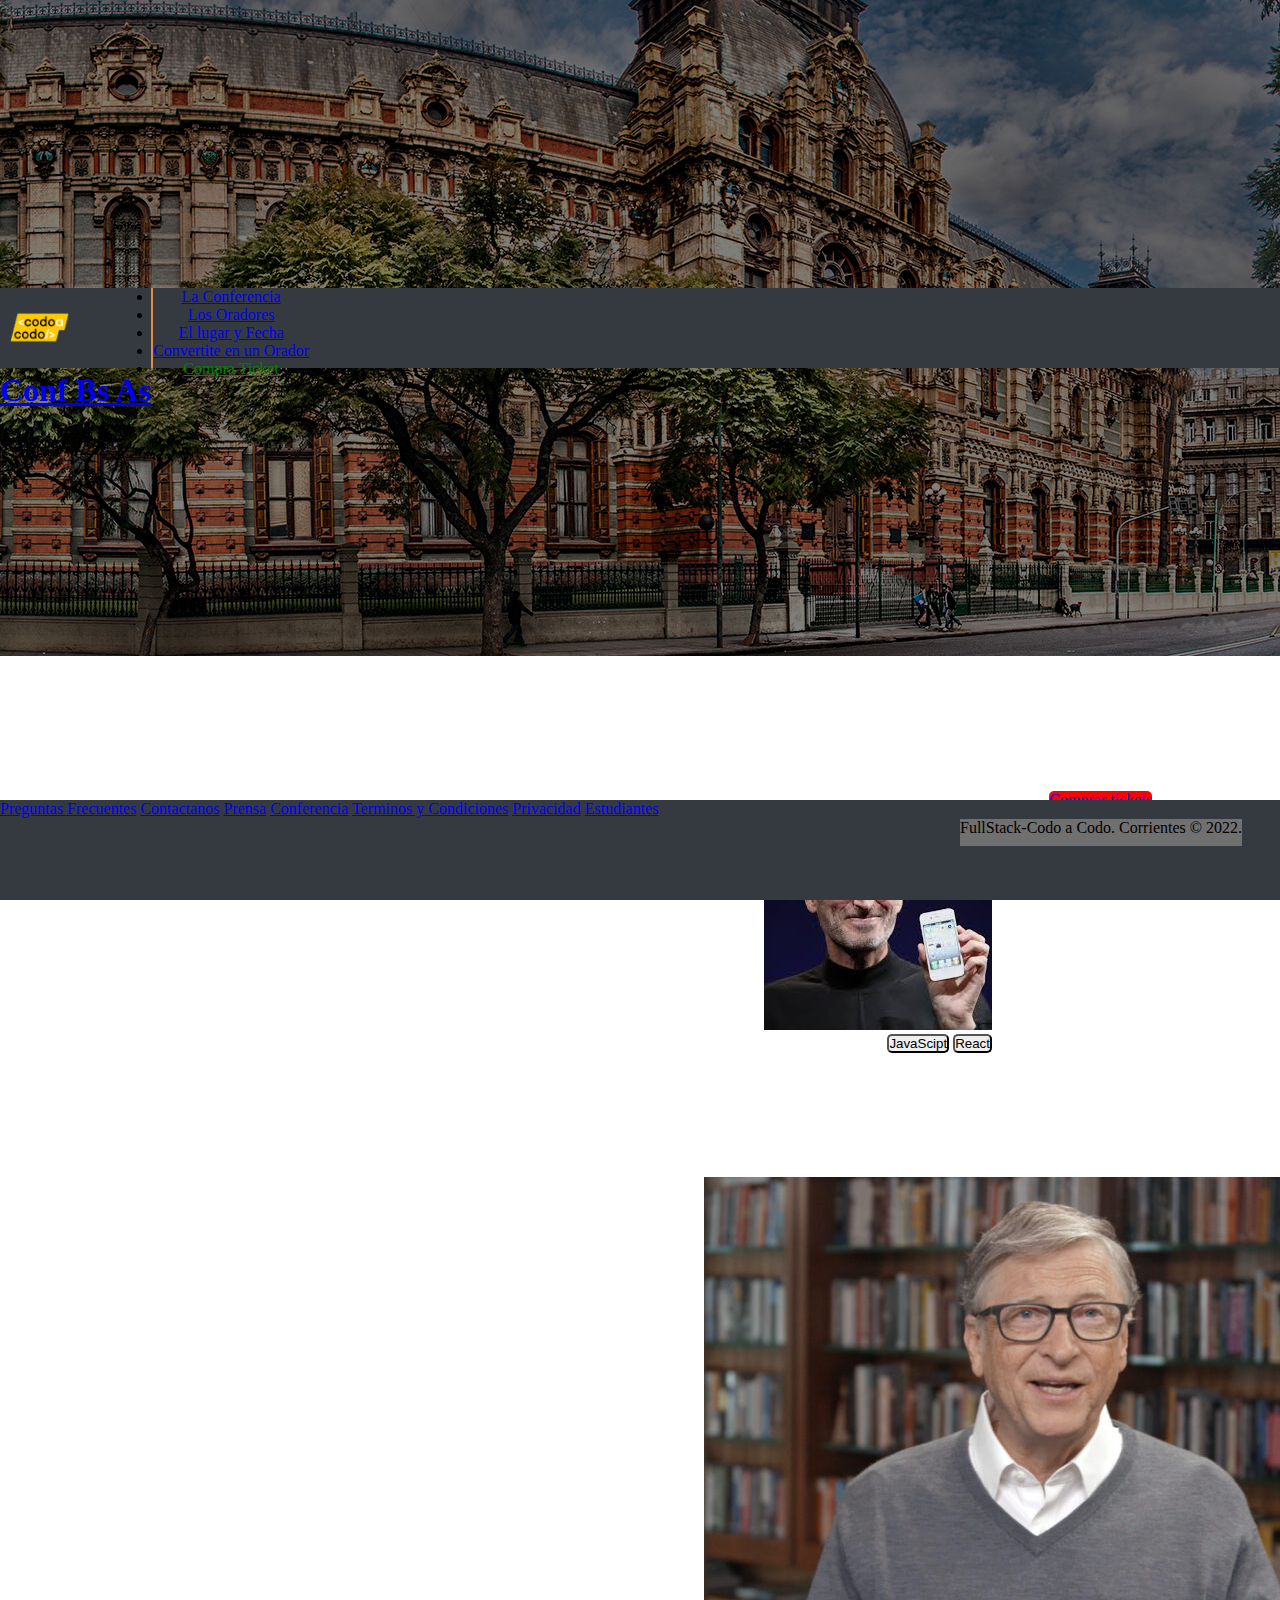
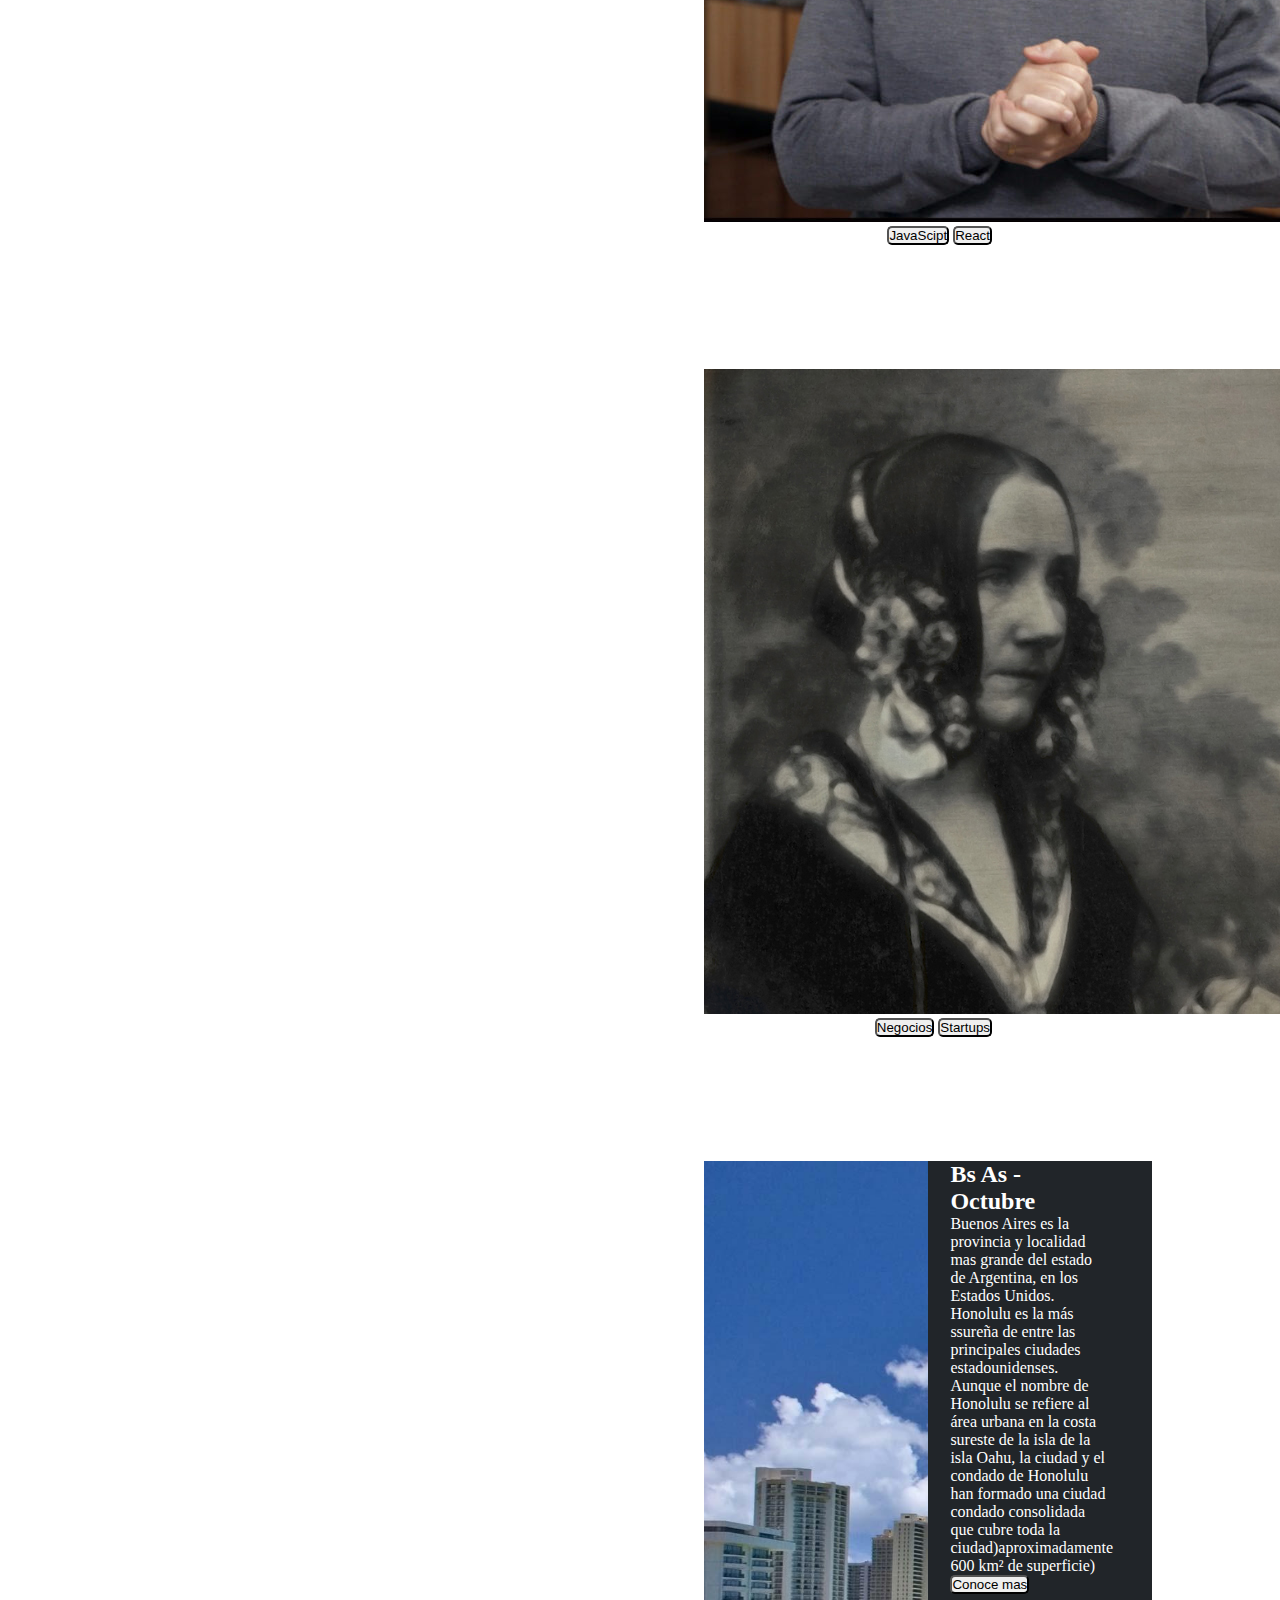
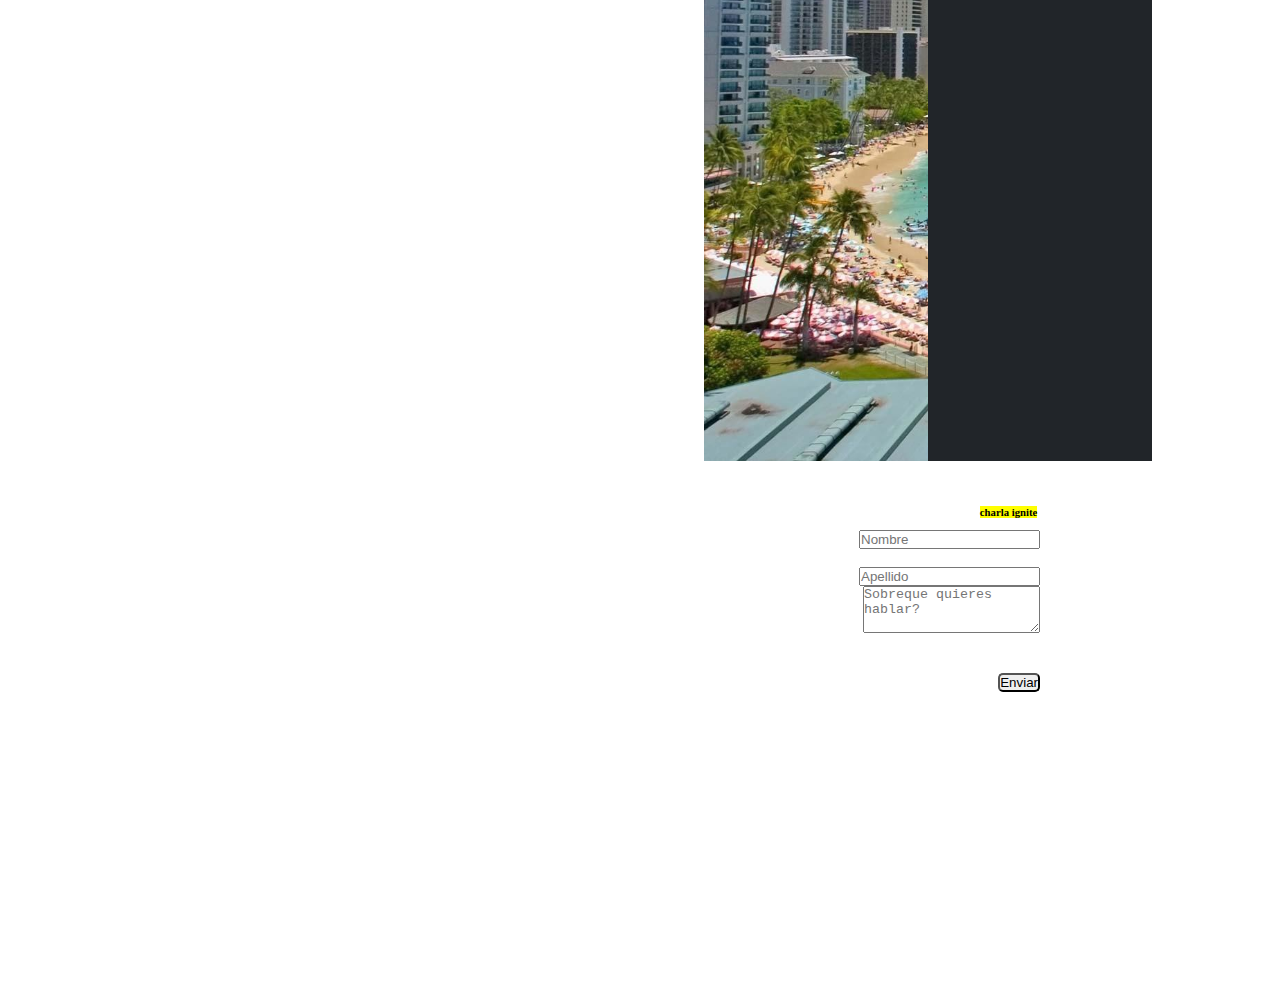
<file: index.html>
<!DOCTYPE html>
<html lang="en">
<head>
    <meta charset="UTF-8">
    <meta http-equiv="X-UA-Compatible" content="IE=edge">
    <meta name="viewport" content="width=device-width, initial-scale=1.0">
    <link href="./assets/css/mystyle.css" rel="stylesheet">
    <link href="https://cdn.jsdelivr.net/npm/bootstrap@5.2.1/dist/css/bootstrap.min.css" rel="stylesheet" integrity="sha384-iYQeCzEYFbKjA/T2uDLTpkwGzCiq6soy8tYaI1GyVh/UjpbCx/TYkiZhlZB6+fzT" crossorigin="anonymous">
    <title>Trabajo Integrador</title>
  </head>
<body>
  <header> 
        <nav class="navbar navbar-expand-lg fixed-top navbar-dark">
            <div class="container-nav">
              <a class="navbar-brand" href="index.html">
              <span> <img src="./assets/img/logo.png"class="logo" alt="Responsive image"></span>          
             <h1 class="navbar-brand-h1 me-auto">Conf Bs As</h1>
              </a>
              <button class="navbar-toggler" type="button" data-bs-toggle="collapse" data-bs-target="#navbarNav" aria-controls="navbarNav" aria-expanded="false" aria-label="Toggle navigation">
                <span class="navbar-toggler-icon"></span>
              </button>
              <div class="collapse navbar-collapse justify-content-end"  id="navbarSupportedContent">
                <!--<div class="navbar-nav mx-auto">-->
                  <ul class="navbar-nav mb-2 mb-lg-0">
                    <li class="nav-item">
                  <a class="nav-link active" aria-current="page" href="#">La Conferencia</a>
                    </li>
                  <li class="nav-item">
                  <a  class="nav-link" href="#oradores">Los Oradores</a>
                  </li>
                  <li class="nav-item">
                  <a class="nav-link" href="#lugar">El lugar y Fecha</a>
                  </li>
                  <li class="nav-item">
                  <a class="nav-link" href="#form-orador">Convertite en un Orador</a>
                  </li>
                  <li class="nav-item">
                  <a class="nav-link btn-tickets" href="tickets.html"style="color: green;">Compra Ticket</a>
                  </li>
                  </ul>
                </div>
              </div>
            </div>
          </nav>

    </div>
  </header>

  <main>

    <img class="imagen-header">
    <div class="info-header">
    <h2>Conf Bs As</h2>
    <p >Bs As llega por primera vez a la Argentina. Un evento para comaprtir con 
     nuestra comunidad el conocimiento y experiencia de los expertos que están creando el 
     futuro de Internet. Ven a conocer a miembros del evento, a otros estudiantes de Codo a Codo
      y los oradores de primer nivel que tenemos para ti. Te esperamos!</p>
      <div class="buttonarea"> 
        
    <a class="btn btn-outline-transparent active" href="#form-orador"></a>">Quiero ser orador</a>
    <a class="btn btn-success btn-solid " href="#">Comprar tickets</a>
    </div>
</header>

<section>

    <div class="container-fluid">
        <div class="row">
            <div class="col-sm">
                <div class="card" style="width: 18rem;">
                    <img src="./assets/img/stevejobs.jpg" class="card-img-top" alt="...">
                    <div class="card-body">
                    <button type="button" class="btn btn-warning">JavaScipt</button>
                    <button type="button" class="btn btn-info">React</button>
                    <h5 class="card-title">Steve Jobs</h5>
                    <p class="card-text">Lorem ipsum dolor, sit amet consectetur adipisicing elit. Possimus dolorum corporis nisi, unde autem architecto provident culpa blanditiis numquam. Officiis sunt neque minima tempore delectus culpa iure magnam sequi laboriosam.</p>
                </div>
            </div>
            </div>
                <div class="col-sm">
                    <div class="card" style="width: 18rem;">
                        <img src="./assets/img/billgate.jpg" class="card-img-top" alt="...">
                    <div class="card-body">
                    <button type="button" class="btn btn-warning">JavaScipt</button>
                    <button type="button" class="btn btn-info">React</button>
                    <h5 class="card-title">Bill Gates</h5>
                    <p class="card-text">Lorem ipsum dolor, sit amet consectetur adipisicing elit. Possimus dolorum corporis nisi, unde autem architecto provident culpa blanditiis numquam. Officiis sunt neque minima tempore delectus culpa iure magnam sequi laboriosam.</p>
                </div>
            </div>
            </div>
                <div class="col-sm">
                    <div class="card" style="width: 18rem;">
                        <img src="./assets/img/ada.jpeg" class="card-img-top" alt="...">
                        <div class="card-body">
                            <button type="button" class="btn btn-secondary">Negocios</button>
                            <button type="button" class="btn btn-danger">Startups</button>
                            <h5 class="card-title">Ada Lovelace</h5>
                            <p class="card-text">Lorem ipsum dolor, sit amet consectetur adipisicing elit. 
                            Possimus dolorum corporis nisi, unde autem architecto provident culpa 
                            blanditiis numquam. Officiis sunt neque minima tempore delectus culpa iure 
                            magnam sequi laboriosam.</p>
                        </div>
                    </div>
                </div>
            </div>
            <section >
                <div class="container">
              
                <div class="edificio">
                    <div class="info-parrafo" >
                  <h2 >Bs As - Octubre</h2>
                  <p>Buenos Aires es la provincia y localidad mas grande del estado de Argentina, 
                    en los Estados Unidos. Honolulu es la más ssureña de entre las principales ciudades
                    estadounidenses. Aunque el nombre de Honolulu se refiere al área urbana en la costa sureste de la isla 
                de la isla Oahu, la ciudad y el condado de Honolulu han formado una ciudad  condado consolidada que 
                cubre toda la ciudad)aproximadamente 600 km² de superficie)</p>
                  <button class="btn btn-outline-transparent active">Conoce mas</button>
                  
                    </div>
                </div>
            </div>   
    </section>  

     <section id="formulario">
        <div class="container-fluid">
             <div>
              <h4>CONVERTITE EN UN </h4><h2>ORADOR</h2>
              <h6>Anotate como orador para dar una <mark>charla ignite</mark>. Cuentanos de que quieres hablar </h6>
             </div>
              
                 <div class="row">
                    <div class="col-xs-12 ">
                        <div class="form-group">
                            <div class="form-group two-fields">
                                <div class="input-group">
                    <input class="form-control form-control" type="text" placeholder="Nombre">
                    <div class="input-group-addon">-</div>
                    <input class="form-control form-control" type="text" placeholder="Apellido">
                        </div>
                        </div>
                        </div>
                    </div>
                    <div class="form-group green-border-focus">
                    
                    <textarea class="form-control" id="exampleFormControlTextarea5" rows="3"textarea="text" placeholder="Sobreque quieres hablar?"></textarea>
                    <label for="exampleFormControlTextarea5">Recuerda incluir un título para tu charla</label>
                </div>

                    <button type="submit" class=" btn btn-success">Enviar</button>
                 </div>
        </div>
        </div>
     </section>
         <br>  
         <br>         
        </main> 
      
                  
              <footer class="footer  text-lg-start">
                <!-- Grid container -->
                <div class="container">
                  <!--Grid row-->
                  <div class="row">
                    <!--Grid column-->
                    <div class=" text-center p-5" style="background-color:  #353A40">
                    <div class="  col-lg-8 col-md-12 mb-4 mb-md-0">
                      <div>
                        <a href="#" class="badge badge-info">Preguntas Frecuentes</a>
                        <a href="#" class="badge badge-info">Contactanos</a>
                        <a href="#" class="badge badge-info">Prensa</a>
                        <a href="#" class="badge badge-info">Conferencia</a>
                        <a href="#" class="badge badge-info">Terminos y Condiciones</a>
                        <a href="#" class="badge badge-info">Privacidad</a>
                        <a href="#" class="badge badge-info">Estudiantes</a>
                      </div>
                    </div>
                    <span class="txtShadow developer" data-Developer="Fernandez Maria.">FullStack-Codo a Codo. Corrientes © 2022.</span>
                  </div>
                 
                </div>
             
                </div>
                <!-- Copyright -->
            </footer>
         <script src="https://cdn.jsdelivr.net/npm/bootstrap@5.2.1/dist/js/bootstrap.bundle.min.js" integrity="sha384-u1OknCvxWvY5kfmNBILK2hRnQC3Pr17a+RTT6rIHI7NnikvbZlHgTPOOmMi466C8" crossorigin="anonymous"></script>
</html>
</file>
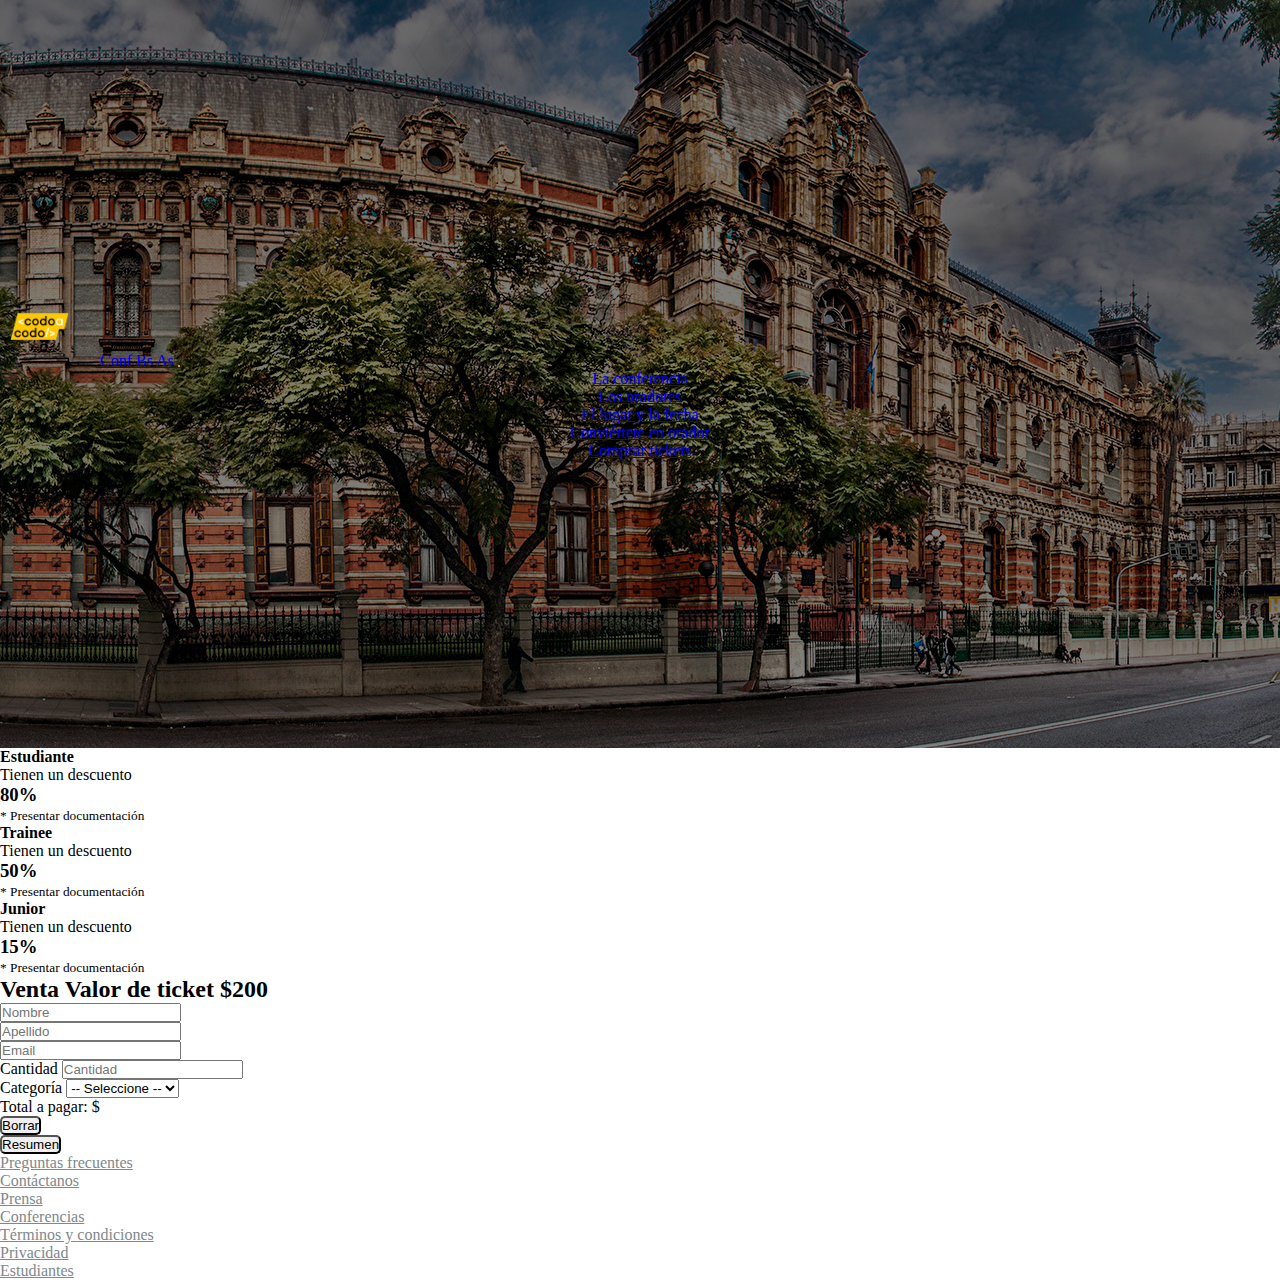
<file: tickets.html>
<!DOCTYPE html>
<html lang="en">
<head>
    <meta charset="UTF-8">
    <meta http-equiv="X-UA-Compatible" content="IE=edge">
    <meta name="viewport" content="width=device-width, initial-scale=1.0">
    <link href="https://cdn.jsdelivr.net/npm/bootstrap@5.1.3/dist/css/bootstrap.min.css" rel="stylesheet" integrity="sha384-1BmE4kWBq78iYhFldvKuhfTAU6auU8tT94WrHftjDbrCEXSU1oBoqyl2QvZ6jIW3" crossorigin="anonymous">
    <link rel="stylesheet" href="./assets/css/mystyle.css">
    <link rel="shortcut icon" href="./assets/img/logo.png" type="image/x-icon">
    <title>TI-Comprar Tickets</title>
</head>
<body>
    <header>
        <nav class="navbar navbar-dark bg-dark fixed-top navbar-expand-lg">
            <div class="container">
                <a class="navbar-brand" href="index.html">
                    <img src="./assets/img/codoacodo.png" alt="Codo a Codo logo">
                    Conf Bs As
                </a>
                <button class="navbar-toggler" type="button" data-bs-toggle="collapse"
                    data-bs-target="#navbarSupportedContent" aria-controls="navbarSupportedContent" aria-expanded="false"
                    aria-label="Toggle navigation">
                    <span class="navbar-toggler-icon"></span>
                </button>
                <div class="collapse navbar-collapse justify-content-end" id="navbarSupportedContent">
                    <ul class="navbar-nav mb-2 mb-lg-0">
                        <li class="nav-item">
                            <a class="nav-link" href="index.html">La conferencia</a>
                        </li>
                        <li class="nav-item">
                            <a class="nav-link" href="index.html#oradores">Los oradores</a>
                        </li>
                        <li class="nav-item">
                            <a class="nav-link" href="index.html#lugar">El lugar y la fecha</a>
                        </li>
                        <li class="nav-item">
                            <a class="nav-link" href="index.html#form-orador">Conviértete en orador</a>
                        </li>
                        <li class="nav-item">
                            <a class="nav-link btn-compra-tickets active" aria-current="page" href="#">Comprar tickets</a>
                        </li>
                    </ul>
                </div>
            </div>
        </nav>
    </header>
    
    <main>
    
        <section class="container pt-section">
            <div class="row justify-content-center">
                <div class="col-lg-8 col-xl-7">
    
                    <div class="row row-cols-1 row-cols-md-3 text-center">
                        <div class="col">
                            <div class="card mb-4 rounded-3 shadow-sm border-primary">
                                <div class="card-header py-3 text-white bg-primary border-primary">
                                    <h4 class="my-0 fw-normal">Estudiante</h4>
                                </div>
                                <div class="card-body">
                                    <p>Tienen un descuento</p>
                                    <h3 class="card-title pricing-card-title">80%</h3>
                                    <small class="fw-light text-muted mt-3">* Presentar documentación</small>
                                </div>
                            </div>
                        </div>
                        <div class="col">
                            <div class="card mb-4 rounded-3 shadow-sm border-info">
                                <div class="card-header py-3 text-white bg-info border-info">
                                    <h4 class="my-0 fw-normal">Trainee</h4>
                                </div>
                                <div class="card-body">
                                    <p>Tienen un descuento</p>
                                    <h3 class="card-title pricing-card-title">50%</h3>
                                    <small class="fw-light text-muted mt-3">* Presentar documentación</small>
                                </div>
                            </div>
                        </div>
                        <div class="col">
                            <div class="card mb-4 rounded-3 shadow-sm border-warning">
                                <div class="card-header py-3 text-white bg-warning border-warning">
                                    <h4 class="my-0 fw-normal">Junior</h4>
                                </div>
                                <div class="card-body">
                                    <p>Tienen un descuento</p>
                                    <h3 class="card-title pricing-card-title">15%</h3>
                                    <small class="fw-light text-muted mt-3">* Presentar documentación</small>
                                </div>
                            </div>
                        </div>
                    </div>
    
                    <h2 class="titulo-gral">Venta <span>Valor de ticket $200</span></h2>
                    
                    <form action="">
                        <div class="row gx-2">
                            <div class="col-md mb-3">
                                <input type="text" class="form-control" placeholder="Nombre" aria-label="Nombre" id="nombre" required>
                            </div>
                            <div class="col-md mb-3">
                                <input type="text" class="form-control" placeholder="Apellido" aria-label="Apellido" id="apellido" required>
                            </div>
                        </div>
                        <div class="row">
                            <div class="col mb-3">
                                <input type="email" class="form-control" placeholder="Email" aria-label="Email" id="mail" required>
                            </div>
                        </div>
                        <div class="row gx-2">
                            <div class="col-md mb-3">
                                <label for="cantidadTickets" class="form-label">Cantidad</label>
                                <input type="number" class="form-control" placeholder="Cantidad" aria-label="Cantidad" id="cantidadTickets" min="1" required>
                            </div>
                            <div class="col-md mb-3">
                                <label for="categoriaSelect" class="form-label">Categoría</label>
                                <select class="form-select" aria-label="Categoría" id="categoriaSelect">
                                    <option value="" selected>-- Seleccione --</option>
                                    <option value="0">Sin Categoria</option>
                                    <option value="1">Estudiante</option>
                                    <option value="2">Trainee</option>
                                    <option value="3">Junior</option>
                                </select>
                            </div>
                        </div>
                        <div class="alert alert-primary mt-2 mb-4" role="alert">
                            Total a pagar: $ <span id="totalPago" class="align-middle"></span>
                        </div>
                        <div class="row gx-2">
                            <div class="col-md mb-3">
                                <button type="reset" class="w-100 btn btn-lg btn-form" id="btnBorrar">Borrar</button>
                            </div>
                            <div class="col-md mb-3">
                                <button type="button" class="w-100 btn btn-lg btn-form" id="btnResumen">Resumen</button>
                            </div>
                        </div>
                    </form>
                </div>
            </div>
        </section>
    
    </main>
    
    <footer id="main-footer">
        <div class="container">
            <ul class="nav justify-content-center justify-content-lg-between align-items-center">
                <li class="nav-item">
                    <a class="nav-link" href="#">Preguntas <span>frecuentes</span></a>
                </li>
                <li class="nav-item">
                    <a class="nav-link" href="#">Contáctanos</a>
                </li>
                <li class="nav-item">
                    <a class="nav-link" href="#">Prensa</a>
                </li>
                <li class="nav-item">
                    <a class="nav-link" href="#">Conferencias</a>
                </li>
                <li class="nav-item">
                    <a class="nav-link" href="#">Términos y <span>condiciones</span></a>
                </li>
                <li class="nav-item">
                    <a class="nav-link" href="#">Privacidad</a>
                </li>
                <li class="nav-item">
                    <a class="nav-link" href="#">Estudiantes</a>
                </li>
            </ul>
        </div>
    </footer>
    
    <script src="./assets/js/comprar.js"></script>
    
    <script src="https://cdn.jsdelivr.net/npm/bootstrap@5.1.3/dist/js/bootstrap.bundle.min.js" integrity="sha384-ka7Sk0Gln4gmtz2MlQnikT1wXgYsOg+OMhuP+IlRH9sENBO0LRn5q+8nbTov4+1p" crossorigin="anonymous"></script>
    
    </body>
    </html>
</body>
</html>
</file>
<file: assets/css/mystyle.css>
*{
    margin: 0%;
    padding: 0%;
    box-sizing: border-box;
}

.container-nav{
    width: 100%;
    margin: 0%;
     display: flex;  
    flex-direction: flex;
    height: 80px;
    background-color: #353A40;
}
.container-nav img{
    height: 80px;
    justify-content:left
}
.container-nav .nav input{
    border-radius: 5px;
    background-color: aquamarine;
}
.container-nav .nav button{
    border-radius: 2px;
    padding: 4px;
    background-color: aquamarine;
}
header{
    position:relative;
    padding-top: 18rem;
    padding-bottom: 18rem;
    background-size: cover;
    background: linear-gradient(rgba(0, 0, 0, 0.5), rgba(0, 0, 0, 0.5)), url(/assets/img/ba1.jpg) center no-repeat;
    
   
}
.info-header{
    text-align: right;
    margin: 0% 10% 15% 55%;
     color:white;
}
.info-parrafo{
    text-align: left;
    margin: 0% 10% 15% 55%;
     color:white;
}
 .navbar-toggler{
    padding: 0,25rem  0,75rem;
    font-size: 1,25rem;
    line-height: 1;
    background-color: rgb(224, 141, 64);
    border: 1px solid transparent;
    border-radius: 0,25rem;
    transition: box-shadow 0,15 ease-in-out;
    }
.navbar .navbar-nav{
    text-align: center;
}

.nav a{
    color: #80888D
}
.boton{
width: 100%;
background-color: rgb(120, 200, 120);
}

.boton-nav{
    text-decoration: none;
    padding: 10px;
    top: auto;
}
.showcase{
    
    background-image:url(ba2.jpg);
    background-size: cover;
    background-repeat: no-repeat;
    height: 100vh;
    color: var(--bs-gray-200);
    }

.content{
    width: 50%;
    margin-bottom: 20vh;
    text-align: left;

}
#formulario{
    width: 50%;
    align-items: center;
    
    margin: 0% 10% 15% 25%;
    
}
.navbar img{
    width: 80px;
    margin-right: 1rem;
    padding: 1rem 0;
    }
.edificio{
    hyphens: 50%;
    background-size: cover;
    background-repeat: no-repeat;
    height: 100vh;
    color: var(--bs-gray-200);
    background-image: linear-gradient(to right ,transparent 50%, #1171d1, #212529 0.5px ),  
        url(../img/honoloulu.jpg);
    text-align: right ;    
    }


.footer {
    background-color: #353A40;
    
    position: fixed;
    bottom: 0;
    width:100%;
    height: 100px;
    

    } 
 .txtShadow{
    background-color: rgb(112, 112, 112);
    text-shadow:transparent;
    text-align: right;
    top: 1pt;
    text-emphasis-color:white;
    margin: 0% 20% 15% 75%;
 }   
 span {

    position: relative;
    width: 200px;
    padding-bottom: 10px;
    
    }
    
 span:after {

    content: 'Developer: ' attr(data-developer);
    position: absolute;    
    top: -22px;    
    left: 10px;    
    background: black;    
    color: white;    
    padding: 2px;    
    border: 1px solid #eee;    
    opacity: 0;    
    transition: 0.5s opacity;    
    }
span:hover:after {
        opacity: 1;
        
     }
    
     .buttonarea{
        display: flex;
        flex-direction: row;
        justify-content: flex-end;
            
    }

    .btn {
        padding: 0,5rem 1rem;
        margin: 0,5rem;
        border-radius: 5px;
    }
    .btn-transparent{
        border: 1px;
    }
    .btn-transparent:hover{
        background-color: #adb5bd;
        color:#adbdb3
      
    }
    .btn-solid{
        background-color: red;
        border: 1px;
    }
    .btn-solid:hover{
    background-color: #343a40;    
    border: yellow;
    color: #dee2e6;
    transition: 0,5s;
    }
    @media (min-width: 992px) {
        .btn-tickets {
          border: 1px solid transparent;
          border-radius: .8rem;
        }
        .btn-tickets:hover,
        .navbar-dark .navbar-nav .btn-tickets.active {
          background: #25a342;
        }
      }
</file>
